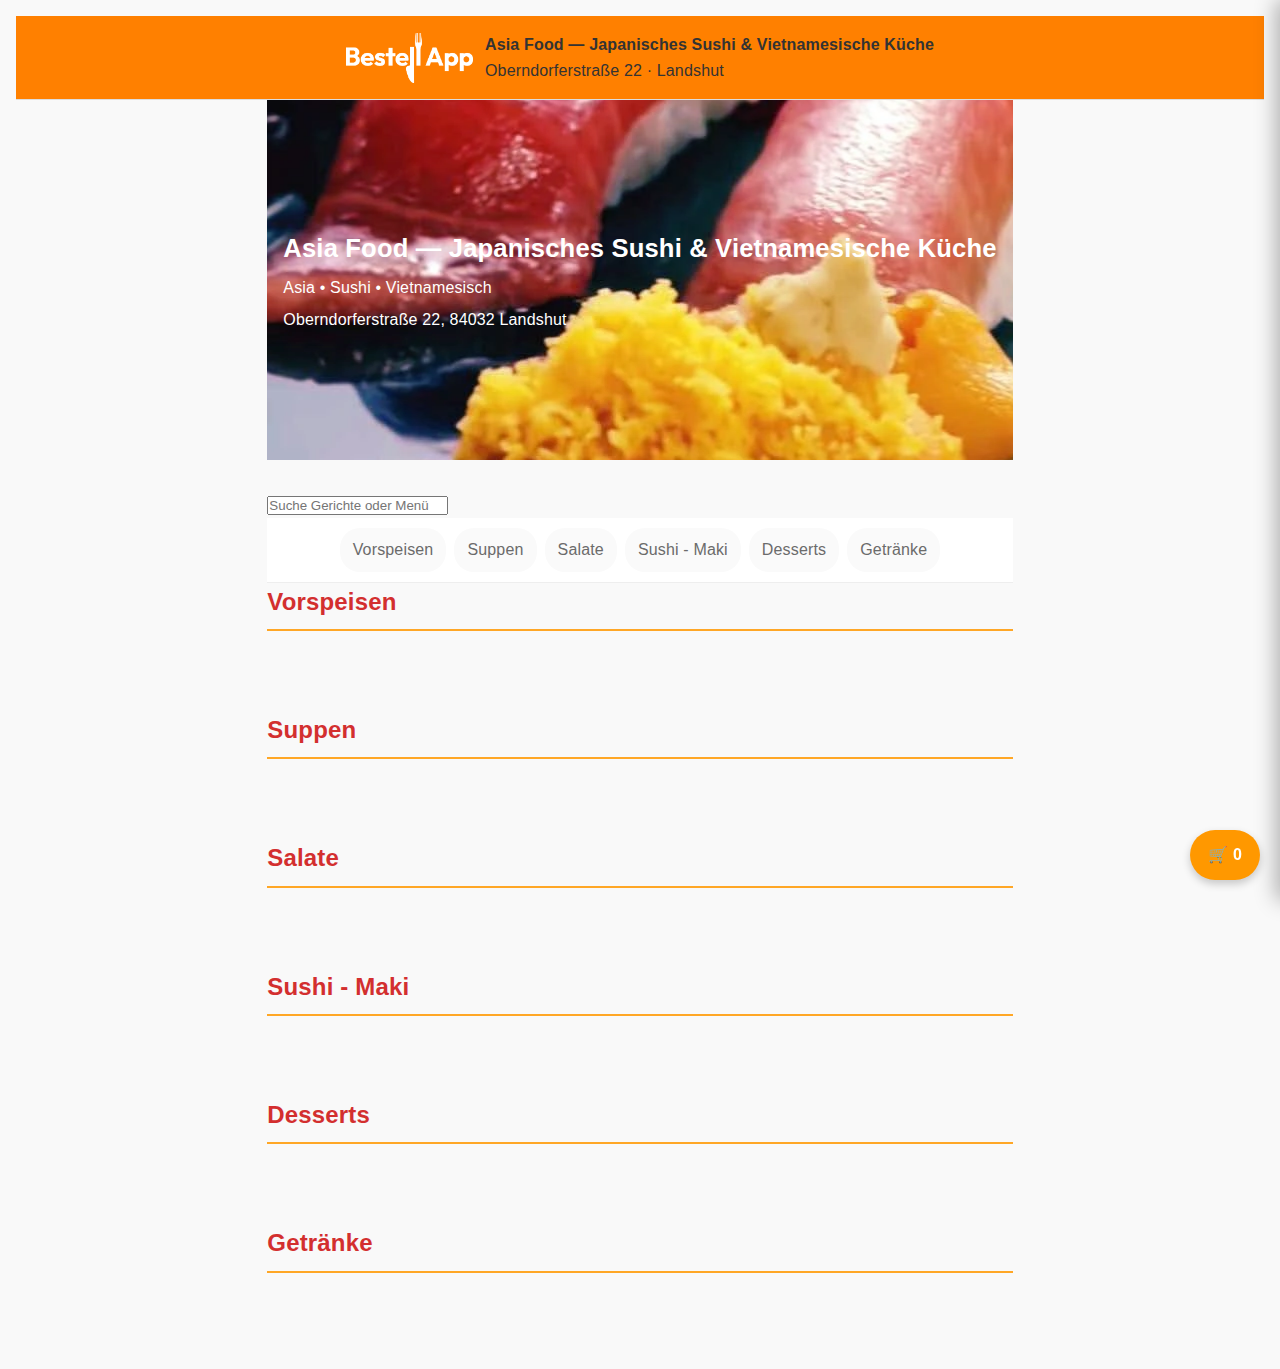
<file: _index.html>
<!DOCTYPE html>
<html lang="de">

<head>
  <meta charset="UTF-8" />
  <meta name="viewport" content="width=device-width, initial-scale=1.0" />

  <title>Projektname</title>
  <meta name="description" content="Bestell App Asia Food — Japanisches Sushi & Vietnamesische Küche" />
  <meta name="author" content="Asia Food — Japanisches Sushi & Vietnamesische Küche" />
  <meta name="robots" content="index, unfollow" />
  <meta name="theme-color" content="#ffffff" />

  <!-- Open Graph / Social Media -->
  <meta property="og:title" content="Asia Food — Japanisches Sushi & Vietnamesische Küche" />
  <meta property="og:description" content="Bestell App Asia Food — Japanisches Sushi & Vietnamesische Küche" />
  <meta property="og:image" content="./assets/img/sushi-7372852_1920.webp" />
  <meta property="og:type" content="website" />
  <meta property="og:url" content="https://raphael-neuberger.developerakademie.net/bestellapp" />

  <!-- Favicons -->
  <link rel="apple-touch-icon" sizes="180x180" href="./assets/icons/apple-touch-icon.png" />
  <link rel="icon" type="image/png" sizes="32x32" href="./assets/icons/favicon-32x32.png" />
  <link rel="icon" type="image/png" sizes="16x16" href="./assets/icons/favicon-16x16.png" />


  <!-- CSS -->
  <!-- <link rel="stylesheet" href="./styles/standard.css" /> -->
  <link rel="stylesheet" href="./styles/assets.css" />
  <link rel="stylesheet" href="./styles/fonts.css" />
  <!-- Google Fonts: Inter -->
  <link href="https://fonts.googleapis.com/css2?family=Inter:wght@300;400;600;700;800&display=swap" rel="stylesheet">
  <link rel="stylesheet" href="./style.css" />

  <!-- JS (defer für bessere Performance) -->
  <script src="./scripts/templates.js" defer></script>
  <script src="./script.js" defer></script>
</head>

<body>
  <a class="skip-link" href="#main">Zum Inhalt springen</a>
  <!-- Inline header (vormals in header.html) -->
  <header class="site-header" role="banner">
    <div class="container header-inner">
      <div>
        <a class="logo" href="index.html">
          <img src="./assets/img/Logo.png" alt="Vina Food Logo" height="44" />
        </a>
      </div>
      <div class="restaurant-name">
        <strong>Asia Food — Japanisches Sushi &amp; Vietnamesische Küche</strong>
        <div class="restaurant-meta">Oberndorferstraße 22 · Landshut</div>
      </div>



    </div>
  </header>

  <main id="main" role="main"><!-- Hero / Restaurant-Kopfzeile -->
    <section class="restaurant-hero">
      <div class="container hero-inner">
        <div class="hero-left">
          <h1>Asia Food — Japanisches Sushi &amp; Vietnamesische Küche</h1>
          <p class="meta">Asia • Sushi • Vietnamesisch</p>
          <p class="address">Oberndorferstraße 22, 84032 Landshut</p>
        </div>



      </div>
    </section>

    <div>
      <input class="search" type="search" id="search-input" placeholder="Suche Gerichte oder Menü">

    </div>
    <!-- Kategorie-Navigation (Ankerlinks zu den Sektionen) -->
    <nav class="categories" aria-label="Speisekategorien">
      <ul>
        <li><a href="#vorspeisen">Vorspeisen</a></li>
        <li><a href="#suppen">Suppen</a></li>
        <li><a href="#salate">Salate</a></li>
        <li><a href="#sushi-maki">Sushi - Maki</a></li>
        <li><a href="#desserts">Desserts</a></li>
        <li><a href="#drinks">Getränke</a></li>
      </ul>
    </nav>

    <main>
      <section id="vorspeisen" data-category="Vorspeisen">
        <h2>Vorspeisen</h2>
        <div class="menu-items" id="vorspeisen-container">
          <!-- Artikel werden hier eingefügt -->
        </div>
      </section>

      <section id="suppen" data-category="Suppen">
        <h2>Suppen</h2>
        <div class="menu-items" id="suppen-container">
          <!-- Artikel werden hier eingefügt -->
        </div>
      </section>

      <section id="salate" data-category="Salate">
        <h2>Salate</h2>
        <div class="menu-items" id="salate-container">
          <!-- Artikel werden hier eingefügt -->
        </div>
      </section>

      <section id="sushi-maki" data-category="Sushi - Maki">
        <h2>Sushi - Maki</h2>
        <div class="menu-items" id="sushi-maki-container">
          <!-- Artikel werden hier eingefügt -->
        </div>
      </section>

      <section id="desserts" data-category="Desserts">
        <h2>Desserts</h2>
        <div class="menu-items" id="desserts-container">
          <!-- Artikel werden hier eingefügt -->
        </div>
      </section>

      <section id="getraenke" data-category="Getränke">
        <h2>Getränke</h2>
        <div class="menu-items" id="getraenke-container">
          <!-- Artikel werden hier eingefügt -->
        </div>
      </section>
    </main>


    <!-- Warenkorb-Button (immer sichtbar) -->
    <div id="cart-button" onclick="toggleCart()">
      🛒 <span id="cart-count">0</span>
    </div>


    <div id="cart-sidebar" role="dialog" aria-modal="true" aria-labelledby="cart-title" tabindex="-1">
      <h2 id="cart-title" style="color: var(--primary); margin-bottom: 1rem;">Dein Warenkorb</h2>

      <ul id="cart-items"
        style="list-style: none; padding-left: 0; flex-grow: 1; overflow-y: auto; margin-bottom: 1.5rem;">
        <!-- Hier werden die Artikel eingehängt -->
      </ul>

      <fieldset style="border: none; margin-bottom: 1.5rem;">
        <legend style="font-weight: 700; margin-bottom: 0.5rem;">Lieferoption wählen</legend>
        <label
          style="display: inline-flex; align-items: center; cursor: pointer; margin-right: 1.5rem; color: var(--text-primary);">
          <input type="radio" name="delivery-option" value="abholung" checked
            style="margin-right: 0.5rem; cursor: pointer;">
          Abholung (0,00 €)
        </label>
        <label style="display: inline-flex; align-items: center; cursor: pointer; color: var(--text-primary);">
          <input type="radio" name="delivery-option" value="lieferung" style="margin-right: 0.5rem; cursor: pointer;">
          Lieferung (+4,99 € unter 30 €)
        </label>
      </fieldset>

      <div style="font-size: 1rem; line-height: 1.4; color: var(--text-primary); margin-bottom: 1rem;">
        <div>
          <strong>Zwischensumme:</strong> <span id="cart-subtotal">0,00 €</span>
        </div>
        <div>
          <strong>Lieferkosten:</strong> <span id="delivery-costs">0,00 €</span>
        </div>
        <div style="margin-top: 0.5rem; font-size: 1.2rem; font-weight: 700; color: var(--primary);">
          <strong>Gesamtsumme:</strong> <span id="cart-total">0,00 €</span>
        </div>
      </div>

      <button id="checkout-btn" onclick="checkout()" style="
    background-color: var(--primary);
    border: none;
    color: white;
    font-weight: 700;
    font-size: 1.1rem;
    padding: 0.75rem;
    border-radius: var(--border-radius);
    cursor: pointer;
    width: 100%;
    transition: background-color var(--transition);
  " onmouseover="this.style.backgroundColor='#b71c1c'" onmouseout="this.style.backgroundColor='var(--primary)'">
        Zur Kasse
      </button>
    </div>



</body>

</html>
</file>
<file: styles/standard.css>
/* ==============================================
   🎨 STANDARD.CSS — Projekt-Starter-Template
   Autor: Raphael Neuberger
   Beschreibung: Universelle CSS-Grundlage für neue Webprojekte
   ============================================== */

/* ==============================
   🧩 RESET & BASE STYLES
   ============================== */

*,
*::before,
*::after {
  box-sizing: border-box;
}

html {
  height: 100%;
  scroll-behavior: smooth;
}

body {
  margin: 0;
  padding: 0;
  height: 100%;
  display: grid;
  grid-template-rows: auto 1fr auto;
  font-family: var(
    --font-body,
    system-ui,
    -apple-system,
    BlinkMacSystemFont,
    "Segoe UI",
    Roboto,
    sans-serif
  );
  font-size: 16px;
  line-height: 1.5;
  color: #222;
  background-color: var(--color-bg, #fff);
  transition: background-color 0.3s ease, color 0.3s ease;
}

/* ==============================
   🔗 LINKS & BUTTONS
   ============================== */

a {
  color: inherit;
  text-decoration: none;
  transition: color 0.2s ease;
}
a:hover {
  color: #0078ff;
}

button {
  font: inherit;
  cursor: pointer;
  border: none;
  border-radius: 8px;
  padding: 0.5rem 1rem;
  background-color: #0078ff;
  color: white;
  transition: background-color 0.2s ease, transform 0.1s ease;
}
button:hover {
  background-color: #005fcc;
}
button:active {
  transform: scale(0.98);
}

/* ==============================
   🖼️ IMAGES & MEDIA
   ============================== */

img,
svg,
video {
  max-width: 100%;
  height: auto;
  display: block;
}

/* ==============================
   🧱 LAYOUT HELPER CLASSES
   ============================== */

/* Spacing System (padding + gap) */
:root {
  --gap: 16px;
  --pad: 16px 32px;
}

/* Section Wrapper */
.section_pad {
  padding: var(--pad);
}
.section_gap {
  display: flex;
  flex-direction: column;
  gap: var(--gap);
}

/* Centering helper */
.center {
  display: flex;
  align-items: center;
  justify-content: center;
}

/* Text alignment */
.text-center {
  text-align: center;
}

/* ==============================
   🧭 RESPONSIVE DESIGN
   (Mobile-first)
   ============================== */

/* Tablets */
@media (min-width: 481px) {
  :root {
    --gap: 32px;
    --pad: 32px 64px;
  }
}

/* Laptops */
@media (min-width: 1025px) {
  :root {
    --gap: 64px;
    --pad: 64px 128px;
  }
}

/* Große Bildschirme */
@media (min-width: 1441px) {
  :root {
    --pad: 64px 160px;
  }
}

/* Ultrawide */
@media (min-width: 1921px) {
  :root {
    --pad: 64px max(160px, calc(50% - 960px));
  }
}

/* ==============================
   🎨 TYPOGRAFIE
   ============================== */

h1,
h2,
h3,
h4,
h5,
h6 {
  font-weight: 600;
  line-height: 1.2;
  margin: 0 0 0.5em;
}

h1 {
  font-size: 2.25rem;
}
h2 {
  font-size: 1.75rem;
}
h3 {
  font-size: 1.5rem;
}
h4 {
  font-size: 1.25rem;
}
h5 {
  font-size: 1rem;
}
h6 {
  font-size: 0.875rem;
}

p {
  margin: 0 0 1rem;
}

/* ==============================
   ⚙️ UTILITY CLASSES
   ============================== */

.hidden {
  display: none !important;
}
.max-width {
  max-width: 1200px;
  margin: 0 auto;
}
.full-width {
  width: 100%;
}

.rounded {
  border-radius: 8px;
}
.shadow {
  box-shadow: 0 4px 12px rgba(0, 0, 0, 0.08);
}

/* ==============================
   🦶 FOOTER & HEADER DEFAULTS
   ============================== */

header,
footer {
  background: #f5f5f5;
  color: #333;
  padding: 1rem 2rem;
}

footer {
  font-size: 0.9rem;
  text-align: center;
}
</file>
<file: styles/assets.css>
/* ==============================================
   🎨 ASSETS.CSS — Farb- & Variablen-System
   ============================================== */

/* 🧱 Grundvariablen */
:root {
  /* Farben (Light Mode) */
  --color-primary: #0078ff;
  --color-primary-hover: #005fcc;

  --color-bg: #ffffff;
  --color-surface: #f5f5f5;
  --color-text: #1a1a1a;
  --color-text-light: #666666;

  /* Typografie */
  --font-body: system-ui, -apple-system, BlinkMacSystemFont, "Segoe UI", Roboto,
    sans-serif;
  --font-heading: var(--font-body);

  /* Layout */
  --radius: 8px;
  --shadow: 0 4px 12px rgba(0, 0, 0, 0.08);
}

/* 🌙 DARK MODE */
@media (prefers-color-scheme: dark) {
  :root {
    --color-bg: #121212;
    --color-surface: #1e1e1e;
    --color-text: #eaeaea;
    --color-text-light: #bbbbbb;

    --color-primary: #4da3ff;
    --color-primary-hover: #7bb8ff;

    --shadow: 0 4px 12px rgba(0, 0, 0, 0.4);
  }
}

/* 💡 MANUELLER DARK-MODE-TOGGLE (optional)
   ------------------------------------------
   Wenn du im Body die Klasse .dark-theme setzt,
   überschreibt das den Systemmodus.
*/
body.dark-theme {
  --color-bg: #121212;
  --color-surface: #1e1e1e;
  --color-text: #eaeaea;
  --color-text-light: #bbbbbb;
  --color-primary: #4da3ff;
  --color-primary-hover: #7bb8ff;
  --shadow: 0 4px 12px rgba(0, 0, 0, 0.4);
}
</file>
<file: styles/fonts.css>
/* ==============================================
   ✍️ FONTS.CSS — Schriften & Typografie
   ============================================== */

/* Beispiel: Google Fonts */
@import url("https://fonts.googleapis.com/css2?family=Inter:wght@400;500;600&display=swap");

/* Beispiel: Lokale Schrift einbinden */
@font-face {
  font-family: "CustomFont";
  src: url("../fonts/CustomFont.woff2") format("woff2");
  font-weight: normal;
  font-style: normal;
  font-display: swap;
}

/* Zuweisung */
:root {
  --font-body: "Inter", system-ui, sans-serif;
  --font-heading: "Inter", system-ui, sans-serif;
}

/* Optional: Typografische Feinanpassung */
body {
  letter-spacing: 0.01em;
  word-break: keep-all;
}
</file>
<file: style.css>
/* ==============================================
   🎨 VINA FOOD — KOMPLETTE STYLES & INTERAKTION
   ============================================== */

/* ==============================
   🧩 RESET & BASE
   ============================== */
*,
*::before,
*::after {
  box-sizing: border-box;
}
html {
  height: 100%;
  scroll-behavior: smooth;
}
body {
  margin: 0;
  font-family: "Inter", system-ui, sans-serif;
  font-size: 16px;
  line-height: 1.5;
  color: #222;
  background-color: #fff;
  display: grid;
  grid-template-rows: auto 1fr auto;
}

/* Design tokens */
:root {
  --primary: #ff3a00;
  --muted: #6b6b6b;
  --card-bg: #fff;
  --surface: #f7f7f7;
  --gap: 16px;
}

/* Focus-visible for keyboard users */
:focus {
  outline: none;
}
:focus-visible {
  outline: 3px solid rgba(255, 58, 0, 0.18);
  outline-offset: 2px;
}

/* Skip-link */
.skip-link {
  position: absolute;
  left: -999px;
  top: auto;
  width: 1px;
  height: 1px;
  overflow: hidden;
}
.skip-link:focus {
  position: fixed;
  left: 12px;
  top: 12px;
  width: auto;
  height: auto;
  padding: 8px 12px;
  background: var(--primary);
  color: #fff;
  border-radius: 6px;
  z-index: 9999;
}

/* Respect reduced motion */
@media (prefers-reduced-motion: reduce) {
  * {
    animation: none !important;
    transition: none !important;
  }
}

/* ==============================
   🔗 HEADER
   ============================== */
header {
  display: flex;
  justify-content: space-between;
  align-items: center;
  padding: 1rem 2rem;
  background-color: #ff8000;
  border-bottom: 1px solid #ddd;
  position: sticky;
  top: 0;
  z-index: 100;
}
header .logo {
  display: flex;
  align-items: center;
  gap: 12px;
}
/* header layout helpers (top-level) */
.header-inner {
  display: flex;
  align-items: center;
  justify-content: space-between;
  gap: 12px;
}
.header-left {
  display: flex;
  gap: 12px;
  align-items: center;
}
.header-right {
  display: flex;
  gap: 12px;
  align-items: center;
}
.search-placeholder {
  background: white;
  border: 1px solid #e6e6e6;
  padding: 8px 12px;
  border-radius: 8px;
  color: #777;
}
.cart-btn {
  background: #ff8000;
  color: white;
  border-radius: 20px;
  padding: 8px 12px;
  border: none;
}
header .logo img {
  height: 50px;
  border-radius: 8px;
}
header nav ul {
  display: flex;
  gap: 1.5rem;
  list-style: none;
  margin: 0;
  padding: 0;
}
header nav a {
  text-decoration: none;
  font-weight: 500;
  color: #222;
}
header nav a:hover {
  color: #ff8000;
}

/* ==============================
   🍣 SPEISEKARTE
   ============================== */
.menu-list {
  display: grid;
  grid-template-columns: 1fr;
  gap: 1rem;
  padding: 16px 32px;
}
.menu-item {
  display: flex;
  gap: 16px;
  background-color: #f9f9f9;
  border-radius: 12px;
  overflow: hidden;
  box-shadow: 0 2px 8px rgba(0, 0, 0, 0.05);
  cursor: pointer;
  transition: transform 0.2s ease, box-shadow 0.2s ease;
}
.menu-item:hover {
  transform: translateY(-3px);
  box-shadow: 0 4px 12px rgba(0, 0, 0, 0.1);
}
.menu-item img {
 
  height: 160px;
  object-fit: cover;
  border-radius: 8px;
}
.menu-info {
  flex: 1;
  display: flex;
  flex-direction: column;
  justify-content: space-between;
}
.menu-info h3 {
  margin: 0 0 0.25rem;
}
.menu-info p {
  margin: 0 0 0.5rem;
  color: #555;
}
.menu-actions {
  display: flex;
  align-items: center;
  justify-content: space-between;
}
.price {
  font-weight: 600;
  color: #222;
}
.like-button {
  background: none;
  border: none;
  font-size: 1.5rem;
  cursor: pointer;
  transition: color 0.3s ease;
  color: #ccc;
}
.like-button.liked {
  color: #ff4d00;
}

/* SVG/icon styling */
.like-button svg {
  display: block;
  color: var(--muted);
}
.like-button.liked svg {
  color: #ff4d00;
  transform: scale(1.05);
}
.cart-btn {
  display: inline-flex;
  align-items: center;
  gap: 8px;
  padding: 8px 12px;
}
.cart-btn svg {
  display: block;
}

/* Typography tweaks */
body {
  font-family: Inter, system-ui, -apple-system, "Segoe UI", Roboto,
    "Helvetica Neue", Arial;
}
.item-title {
  font-size: 1.05rem;
}
.item-desc {
  color: var(--muted);
  font-size: 0.95rem;
}

/* cosmetic refinements */
.menu-item {
  background: var(--card-bg);
  box-shadow: 0 1px 4px rgba(0, 0, 0, 0.06);
}
.menu-item:hover {
  box-shadow: 0 6px 18px rgba(0, 0, 0, 0.12);
}
.menu-list {
  padding: 8px 0 24px 0;
}
.price {
  font-weight: 700;
  color: #111;
  font-size: 1.05rem;
}

/* Hero styling */
.restaurant-hero {
  background-image: url("./assets/img/sushi-roll-images-4395598.webp");
  background-position: center;
  padding: 128px 0;
}
.hero-inner {
  display: flex;
  gap: 20px;
  align-items: center;
  color: white;
}
.hero-left h1 {
  margin: 0 0 6px 0;
  font-size: 1.6rem;
  color: white;
}
.hero-left .meta {
  color: var(--muted);
  margin-bottom: 6px;
  color: white;
}

.hero-right img {
  width: 140px;
  height: 100px;
  object-fit: cover;
  border-radius: 10px;
}
.hero-right .cta {
  margin-top: 8px;
  background: var(--primary);
  color: #fff;
  padding: 8px 12px;
  display: inline-block;
  border-radius: 8px;
}

/* Categories bar */
.categories {
  background: white;
  border-bottom: 1px solid #eee;
}
.categories ul {
  display: flex;
  gap: 8px;
  list-style: none;
  margin: 0;
  padding: 10px 16px;
  overflow-x: auto;
  justify-content: center;
}
.categories a {
  display: inline-block;
  padding: 8px 12px;
  border-radius: 20px;
  background: #fafafa;
  color: var(--muted);
  text-decoration: none;
  border: 1px solid transparent;
}
.categories a:hover,
.categories a:focus {
  background: #fff0eb;
  color: var(--primary);
  border-color: #ffe6dc;
}
.categories a.active {
  background: var(--primary);
  color: #fff;
  border-color: transparent;
}

/* Responsive cart button */
.cart-btn.mobile-fixed {
  position: fixed;
  right: 16px;
  bottom: 16px;
  z-index: 2000;
  box-shadow: 0 8px 24px rgba(0, 0, 0, 0.12);
}
@media (min-width: 900px) {
  .cart-btn.mobile-fixed {
    position: static;
    box-shadow: none;
  }
}

/* Sticky cart on desktop (right column simulation) */
@media (min-width: 1100px) {
  #cart-drawer {
    width: 360px;
    right: -420px;
  }
  #cart-drawer.open {
    right: 0;
  }
}

/* Add button */
.add-btn {
  background: var(--primary);
  color: #fff;
  border: none;
  padding: 6px 10px;
  border-radius: 8px;
  font-weight: 700;
  cursor: pointer;
}

/* Layout helpers */
.menu-section {
  padding: 18px 16px;
}
.container {
  max-width: 1100px;
  margin: 0 auto;
  padding: 0 16px;
}

/* Cart Drawer styles */
#cart-drawer {
  position: fixed;
  right: -420px;
  top: 0;
  height: 100vh;
  width: 380px;
  background: #fff;
  box-shadow: -12px 0 40px rgba(0, 0, 0, 0.12);
  transition: right 300ms ease;
  z-index: 2500;
  display: flex;
  flex-direction: column;
}
#cart-drawer.open {
  right: 0;
}

/* Sticky mini cart */
.sticky-cart {
  position: fixed;
  left: 50%;
  transform: translateX(-50%);
  bottom: 16px;
  background: rgba(17, 17, 17, 0.95);
  color: #fff;
  padding: 10px 14px;
  border-radius: 999px;
  display: flex;
  gap: 12px;
  align-items: center;
  z-index: 3000;
  box-shadow: 0 8px 24px rgba(0, 0, 0, 0.2);
  opacity: 0;
  pointer-events: none;
  transition: opacity 220ms ease, transform 220ms ease;
}
.sticky-cart.show {
  opacity: 1;
  pointer-events: auto;
  transform: translateX(-50%) translateY(0);
}
.sticky-cart .sticky-info {
  font-weight: 600;
}
.sticky-cart .sticky-actions .add-btn {
  background: #fff;
  color: var(--primary);
  padding: 6px 10px;
  border-radius: 8px;
}

/* Very small screens fixes (<=480px) */
@media (max-width: 480px) {
  .container {
    padding: 0 12px;
  }
  .menu-list {
    padding: 8px 8px;
  }
  .hero-left h1 {
    font-size: 1.25rem;
  }
  .sticky-cart {
    bottom: 12px;
    padding: 8px 10px;
  }
}
.cart-header {
  display: flex;
  align-items: center;
  justify-content: space-between;
  padding: 16px;
  border-bottom: 1px solid #eee;
}
.cart-body {
  padding: 12px;
  overflow: auto;
  flex: 1;
}
.cart-footer {
  padding: 12px;
  border-top: 1px solid #eee;
}
.cart-items {
  list-style: none;
  margin: 0;
  padding: 0;
  display: flex;
  flex-direction: column;
  gap: 10px;
}
.cart-item {
  display: flex;
  gap: 10px;
  align-items: center;
  padding: 8px;
  border-radius: 8px;
  background: #fafafa;
}
.cart-item .title {
  font-weight: 600;
}
.cart-item .qty {
  margin-left: auto;
  display: flex;
  gap: 6px;
  align-items: center;
}
.cart-item button {
  background: transparent;
  border: 1px solid #ddd;
  padding: 4px 8px;
  border-radius: 6px;
  cursor: pointer;
}
.checkout-btn {
  width: 100%;
  background: var(--primary);
  color: #fff;
  padding: 10px;
  border: none;
  border-radius: 8px;
  font-weight: 700;
}

/* ==============================
   🧭 RESPONSIVE DESIGN
   ============================== */
@media (min-width: 768px) {
  .menu-list {
    grid-template-columns: repeat(2, 1fr);
  }
}
@media (min-width: 1200px) {
  .menu-list {
    grid-template-columns: repeat(3, 1fr);
  }
}

/* Mobile-specific responsive tweaks */
@media (max-width: 600px) {
  .hero-inner {
    flex-direction: column;
    align-items: flex-start;
    gap: 12px;
  }
  .hero-right img {
    width: 100%;
    height: auto;
    max-width: 280px;
    border-radius: 8px;
  }
  .menu-list {
    padding: 8px 12px;
    gap: 12px;
  }
  .menu-item {
    flex-direction: row;
    align-items: center;
    padding: 10px;
  }
  .menu-item img {
    width: 96px;
    height: 96px;
    border-radius: 8px;
  }
  .menu-actions {
    gap: 8px;
  }
  .add-btn {
    padding: 8px 12px;
  }

  /* cart drawer becomes full screen on mobile */
  #cart-drawer {
    width: 100%;
    right: -100%;
  }
  #cart-drawer.open {
    right: 0;
  }

  /* ensure cart button is fixed on mobile */
  .cart-btn {
    position: fixed;
    right: 16px;
    bottom: 16px;
    z-index: 2200;
  }
}

/* Typography weights */
h1,
h2,
h3 {
  font-weight: 600;
}
body,
p,
a,
button {
  /* On wide screens show sticky cart on the right side instead of centered */
  .sticky-cart {
    left: auto;
    right: 24px;
    transform: translateX(0) translateY(0);
    bottom: 24px;
  }
  .sticky-cart.show {
    transform: translateX(0) translateY(0);
  }
  font-weight: 400;
}

/* ==============================
   🦶 FOOTER
   ============================== */
footer {
  text-align: center;
  padding: 1rem 2rem;
  background-color: #f5f5f5;
  border-top: 1px solid #ddd;
  font-size: 0.9rem;
  color: #555;
}

/* ==============================
   🖱 INTERAKTION: LIKE-BUTTON JS
   ============================== */
/* JavaScript wurde entfernt: Interaktive Logik befindet sich nun in `script.js`.
   Diese Datei gehört nur zu CSS-Styling. */
/* Sticky Button */
#cart-button {
  position: fixed;
  bottom: 20px;
  right: 20px;
  background-color: #ff9800;
  color: white;
  padding: 12px 18px;
  border-radius: 50px;
  font-weight: bold;
  cursor: pointer;
  box-shadow: 0 4px 8px rgba(0, 0, 0, 0.2);
  z-index: 1000;
  transition: all 0.3s ease;
}

#cart-button:hover {
  background-color: #e68900;
}

/* Warenkorb-Button */
#cart-button {
  position: fixed;
   right: 20px;
  background-color: #ff9800;
  color: white;
  padding: 12px 18px;
  border-radius: 50px;
  font-weight: bold;
  cursor: pointer;
  box-shadow: 0 4px 8px rgba(0,0,0,0.2);
  z-index: 1100;
  transition: all 0.3s ease;
}

#cart-button:hover {
  background-color: #e68900;
}

/* Sidebar (geschlossen) */
#cart-sidebar {
  position: fixed;
  top: 0;
  right: -400px; /* Versteckt */
  width: 400px;
  height: 100vh;
  background: #fff;
  box-shadow: -4px 0 20px rgba(0, 0, 0, 0.3);
  padding: 20px;
  display: flex;
  flex-direction: column;
  justify-content: space-between;
  transition: right 0.4s ease;
  z-index: 1099;
}

/* Sidebar offen */
#cart-sidebar.open {
  right: 0;
}

/* Header */
.cart-header {
  display: flex;
  justify-content: space-between;
  align-items: center;
  border-bottom: 1px solid #ccc;
}

.cart-header h3 {
  margin: 0;
}

#close-cart {
  background: none;
  border: none;
  font-size: 20px;
  cursor: pointer;
}

/* Artikel-Liste */
#cart-items {
  flex-grow: 1;
  list-style: none;
  padding: 10px 0;
  margin: 0;
  overflow-y: auto;
}

#cart-items li {
  display: flex;
  justify-content: space-between;
  padding: 8px 0;
  border-bottom: 1px solid #eee;
}

/* Footer */
.cart-footer {
  border-top: 1px solid #ccc;
  padding-top: 10px;
}

.cart-footer button {
  width: 100%;
  padding: 10px;
  background-color: #4CAF50;
  border: none;
  color: white;
  border-radius: 6px;
  cursor: pointer;
}

.cart-footer button:hover {
  background-color: #45a049;
}

/* Beispiel-Button */
.add-btn {
  margin: 100px;
  pad
}


  .menu-items {
    display: grid;
    grid-template-columns: repeat(auto-fill, minmax(300px, 1fr));
    gap: 1rem;
    padding: 1rem 0;
}

.menu-item {
    border: 1px solid #e0e0e0;
    border-radius: 8px;
    overflow: hidden;
    background: white;
    box-shadow: 0 2px 4px rgba(0,0,0,0.1);
    transition: transform 0.2s;

}

.menu-item:hover {
    transform: translateY(-2px);
    box-shadow: 0 4px 8px rgba(0,0,0,0.15);
}

.menu-item-content {
    padding: 1rem;
}

.menu-item-image {
    width: 100%;
    height: 200px;
    object-fit: cover;
    border-radius: 4px;
    margin-bottom: 0.5rem;
}

.menu-item h3 {
    margin: 0 0 0.5rem 0;
    color: #333;
    font-size: 1.1rem;
}

.description {
    color: #666;
    font-size: 0.9rem;
    margin-bottom: 1rem;
}

.price-add {
    display: flex;
    justify-content: space-between;
    align-items: center;
}

.price {
    font-weight: bold;
    color: #d32f2f;
    font-size: 1.1rem;
}

.add-btn {
    background: #d32f2f;
    color: white;
    border: none;
    border-radius: 50%;
    width: 35px;
    height: 35px;
    font-size: 1.2rem;
    cursor: pointer;
   
}

.add-btn:hover {
    background: #b71c1c;
}


/* Reset */
* {
  box-sizing: border-box;
  margin: 0;
  padding: 0;
}

/* Grundlayout */
body {
  font-family: 'Arial', sans-serif;
  background: #f9f9f9;
  color: #333;
  line-height: 1.6;
  padding: 1rem;
}

/* Farben */
:root {
  --primary-color: #d32f2f; /* asiatisches Rot */
  --secondary-color: #f0f0f0;
  --accent-color: #ffa726; /* orange Akzent */
  --text-color: #212121;
}

/* Container */
main {
  max-width: 1200px;
  margin: 0 auto;
}

/* Kategorien */
section {
  margin-bottom: 2rem;
}

h2 {
  color: var(--primary-color);
  font-weight: bold;
  margin-bottom: 1rem;
  border-bottom: 2px solid var(--accent-color);
  padding-bottom: 0.5rem;
}

/* Menü-Items in Grid */
.menu-items {
  display: grid;
  grid-template-columns: repeat(auto-fill,minmax(280px,1fr));
  gap: 1.5rem;
}



.menu-item:hover,
.menu-item:focus-within {
  transform: translateY(-5px);
  box-shadow: 0 5px 15px rgba(0,0,0,0.2);
}

.menu-item-image {
  width: 100%;
  height: 100px;
  object-fit: cover;
  border-radius: 6px;
  flex-shrink: 0;
}

.menu-item-info {
  padding: 0 1rem;
  flex-grow: 1;
  display: flex;
  flex-direction: column;
  justify-content: center;
  

.menu-item-info h3 {
  color: var(--primary-color);
  margin-bottom: 0.3rem;
  font-size: 1.1rem;
}

.menu-item-info .description {
  font-size: 0.85rem;
  color: #555;
  margin-bottom: 0.5rem;
  white-space: nowrap;
  overflow: hidden;
  text-overflow: ellipsis;
}

/* Preis und Plus-Button nebeneinander */
.price-add {
  display: flex;
  justify-content: flex-start;
  align-items: center;
  gap: 0.8rem;
}

.price {
  color: var(--accent-color);
  font-weight: bold;
  font-size: 1.2rem;
  min-width: 60px;
}

.add-btn {
  background: var(--primary-color);
  border: none;
  color: white;
  font-size: 1.3rem;
  width: 36px;
  height: 36px;
  border-radius: 50%;
  cursor: pointer;
  display: flex;
  align-items: center;
  justify-content: center;
  transition: background 0.3s ease;
}

.add-btn:hover {
  background: #b71c1c;
}
/* Warenkorb */
#cart-sidebar {
  position: fixed;
  right: 0;
  top: 0;
  height: 100vh;
  width: 320px;
  background: white;
  box-shadow: -5px 0 15px rgba(0,0,0,0.3);
  transform: translateX(100%);
  transition: transform 0.3s ease;
  z-index: 1000;
  display: flex;
  flex-direction: column;
  padding: 1rem;
}

#cart-sidebar.open {
  transform: translateX(0);
}

#cart-items {
  list-style: none;
  flex-grow: 1;
  overflow-y: auto;
  margin-bottom: 1rem;
}

#cart-items li {
  display: flex;
  justify-content: space-between;
  margin-bottom: 0.5rem;
}

#cart-total {
  font-weight: bold;
  font-size: 1.2rem;
  color: var(--primary-color);
}


#search-input {
  width: 100%;
  max-width: 400px;
  padding: 0.5rem 1rem;
  font-size: 1rem;
  border: 2px solid var(--primary-color);
  border-radius: 25px;
  outline: none;
  transition: border-color 0.3s ease, box-shadow 0.3s ease;
  color: var(--text-color);
  background-color: white;
  box-shadow: 0 2px 5px rgba(0,0,0,0.1);
  font-family: 'Arial', sans-serif;
}

#search-input::placeholder {
  color: #bbb;
  font-style: italic;
}

#search-input:focus {
  border-color: var(--accent-color);
  box-shadow: 0 0 8px var(--accent-color);
}

/* Ein Such-Icon vor dem Feld einfügen */
.search-container {
  position: relative;
  max-width: 400px;
  margin: 0 auto;
}

.search-container svg {
  position: absolute;
  left: 12px;
  top: 50%;
  transform: translateY(-50%);
  fill: var(--primary-color);
  width: 18px;
  height: 18px;
  pointer-events: none;
}

#search-input {
  padding-left: 40px; /* Platz für das Icon */
}


/* Reset & Basiseinstellungen */
*,
*::before,
*::after {
  box-sizing: border-box;
}

body {
  margin: 0;
  font-family: 'Arial', sans-serif;
  background-color: #fafafa;
  color: #222;
  line-height: 1.5;
  font-size: 16px;
  padding: 1rem;
}

/* Farbvariablen */
:root {
  --primary: #d32f2f; /* Rot */
  --accent: #ffa726;  /* Orange Akzent */
  --background: #fff;
  --text-primary: #212121;
  --text-secondary: #555;
  --border-radius: 8px;
  --transition: 0.3s ease;
}

/* Hauptcontainer */
main {
  max-width: 1200px;
  margin: 0 auto;
}

/* Überschriften */
h1, h2, h3 {
  margin-bottom: 0.8rem;
  color: var(--primary);
  font-weight: 700;
}

h2 {
  border-bottom: 3px solid var(--accent);
  padding-bottom: 0.3rem;
  margin-top: 2rem;
}

/* Menü-Section Grid */
.menu-items {
  display: grid;
  grid-template-columns: repeat(auto-fit, minmax(280px, 1fr));
  grid-gap: 1.25rem;
  margin-top: 1rem;
}

/* Menü-Item Box */
.menu-item {
  display: flex;
  background-color: var(--background);
  border-radius: var(--border-radius);
  box-shadow: 0 2px 8px rgba(0,0,0,0.12);
  overflow: hidden;
  transition: transform var(--transition), box-shadow var(--transition);
  height: 120px;
  align-items: center;
  padding: 0.5rem;
}

.menu-item:hover,
.menu-item:focus-within {
  transform: translateY(-4px);
  box-shadow: 0 10px 20px rgba(0,0,0,0.18);
}

/* Bild rechts */
.menu-item-image {
  width: 120px;
  height: 100px;
  object-fit: cover;
  border-radius: var(--border-radius);
  flex-shrink: 0;
}

/* Inhalt links */
.menu-item-info {
  padding: 0 1rem;
  flex-grow: 1;
  display: flex;
  flex-direction: column;
  justify-content: center;
  
}

.menu-item-info h3 {
  font-size: 1.1rem;
  margin: 0 0 0.2rem;
  color: var(--primary);
}

.menu-item-info .description {
  font-size: 0.9rem;
  color: var(--text-secondary);
  margin-bottom: 0.6rem;
  white-space: nowrap;
  overflow: hidden;
  text-overflow: ellipsis;
}

/* Preis + Button Container */
.price-add {
  display: flex;
  align-items: center;
  gap: 1rem;
  height: 60px;
}

.price {
  font-weight: 700;
  color: var(--accent);
  font-size: 1.2rem;
  min-width: 60px;
}

.add-btn {
  background-color: var(--primary);
  border: none;
  border-radius: 50%;
  width: 38px;
  height: 38px;
  color: #fff;
  font-size: 1.4rem;
  cursor: pointer;
  transition: background-color var(--transition);
  display: flex;
  justify-content: center;
  align-items: center;
}

.add-btn:hover {
  background-color: #b71c1c;
}

/* Warenkorb Sidebar */
#cart-sidebar {
  position: fixed;
  top: 0;
  right: 0;
  width: 360px;
  height: 100vh;
  background-color: var(--background);
  box-shadow: -6px 0 15px rgba(0,0,0,0.3);
  transform: translateX(100%);
  transition: transform var(--transition);
  display: flex;
  flex-direction: column;
  padding: 1.2rem 1.5rem;
  z-index: 1000;
  font-family: 'Arial', sans-serif;
}

#cart-sidebar.open {
  transform: translateX(0);
}

#cart-items li {
  display: flex;
  justify-content: space-between;
  padding: 0.5rem 0;
  border-bottom: 1px solid #eee;
  font-size: 1rem;
  color: var(--text-primary);
}

#cart-items li button {
  background: none;
  border: none;
  color: var(--primary);
  font-size: 1.2rem;
  cursor: pointer;
  transition: color var(--transition);
}

#cart-items li button:hover {
  color: #b71c1c;
}

fieldset {
  border: none;
  padding: 0;
}

fieldset legend {
  font-weight: 700;
  color: var(--primary);
}

input[type="radio"] {
  cursor: pointer;
  margin-right: 0.5rem;
}

button#checkout-btn:focus {
  outline: 3px solid var(--accent);
  outline-offset: 2px;
}

/* Suchfeld */
.search-container {
  max-width: 400px;
  margin: 1rem auto;
  position: relative;
}

#search-input {
  width: 100%;
  padding: 0.5rem 1rem 0.5rem 3rem;
  font-size: 1rem;
  border: 2px solid var(--primary);
  border-radius: 25px;
  outline: none;
  transition: border-color var(--transition), box-shadow var(--transition);
  box-shadow: 0 1px 5px rgba(0,0,0,0.1);
  color: var(--text-primary);
  font-family: inherit;
}

#search-input::placeholder {
  color: #bbb;
  font-style: italic;
}

#search-input:focus {
  border-color: var(--accent);
  box-shadow: 0 0 8px var(--accent);
}

/* Such-Icon */
.search-container svg {
  position: absolute;
  left: 12px;
  top: 50%;
  transform: translateY(-50%);
  fill: var(--primary);
  width: 18px;
  height: 18px;
  pointer-events: none;
}

.remove-btn {
  background: transparent;
  border: none;
  color: var(--primary);
  font-size: 1.3rem;
  cursor: pointer;
  padding: 0 6px;
  line-height: 1;
  transition: color 0.3s ease;
  border-radius: 4px;
}

.remove-btn:hover,
.remove-btn:focus {
  color: #b71c1c;
  outline: none;
  background: rgba(215, 20, 20, 0.1);
}

#cart-items li {
  display: flex;
  justify-content: space-between;
  align-items: center;
  padding: 0.5rem 0;
  border-bottom: 1px solid #eee;
  font-size: 1rem;
  color: var(--text-primary);
  gap: 1rem;
}

/* Name und Preis in vertikaler Spalte anordnen */
.cart-item-name,
.cart-item-price {
  display: block;
  line-height: 1.2;
}

/* Name links, Preis rechts untereinander */
.cart-item-name {
  flex-grow: 1;
  font-weight: 600;
}

.cart-item-price {
  flex-shrink: 0;
  text-align: right;
  min-width: 70px;
  color: var(--accent);
  font-weight: 700;
}
</file>
